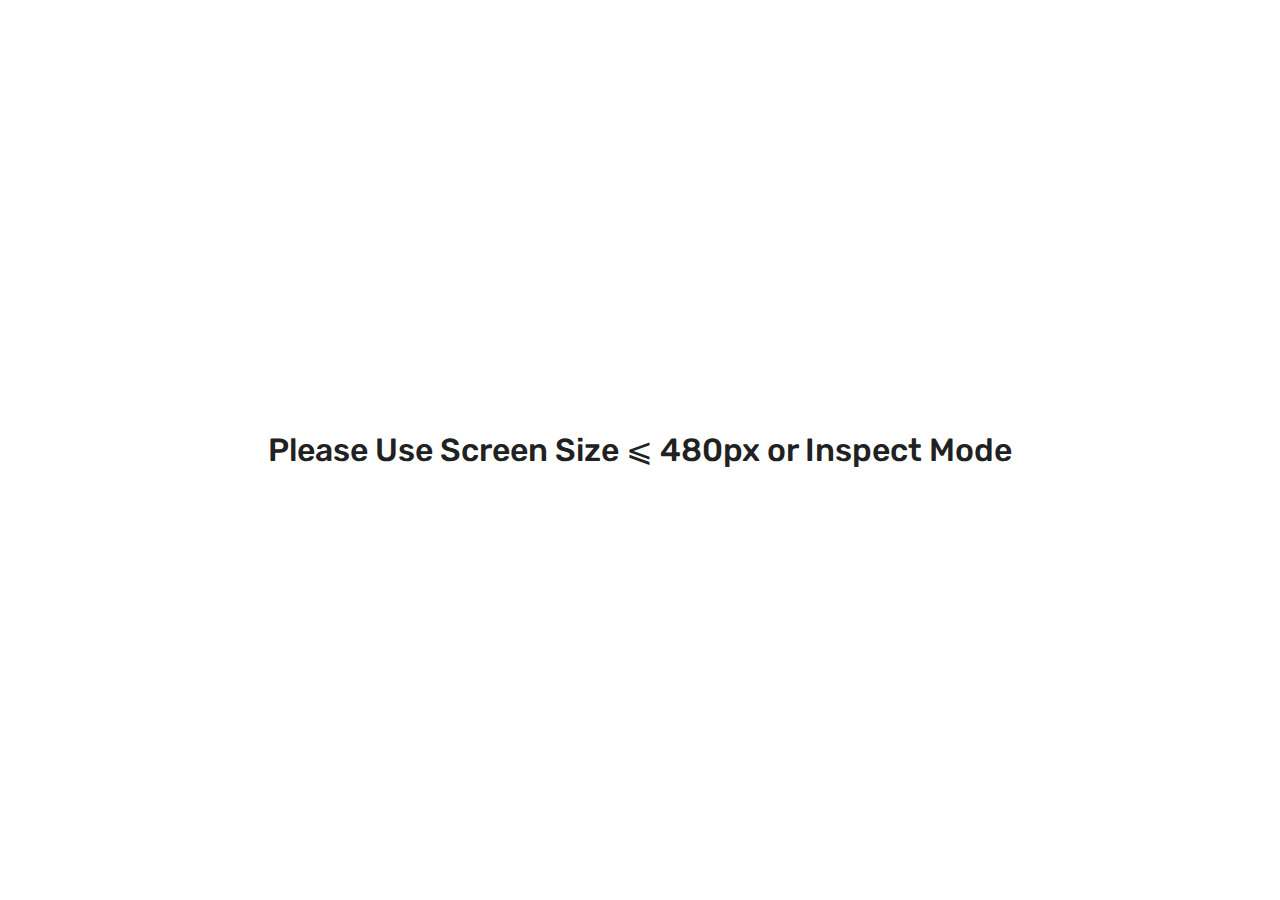
<file: index.html>
<!DOCTYPE html>
<html lang="en">

<head>
   <meta charset="UTF-8">
   <meta name="viewport" content="width=device-width, initial-scale=1.0">
   <title>eCom webApp - By shaikhsaad256@gmail.com</title>
   <link rel="stylesheet" href="CSS/index.css">
    <link rel="shortcut icon" href="Assets/Images/Favicon.png" type="image/x-icon">
</head>

<body>
   <div id="notice">Please Use Screen Size ⩽ 480px or Inspect Mode</div>

   <div id="main">
      <div id="nav">
         <div id="leftIcon"><img src="Assets/Icons/Menu.svg" alt=""></div>
         <div id="centerLogo">eCom</div>
         <div id="rightIcon"><img src="Assets/Icons/Notification.svg" alt=""></div>
      </div>

      <div id="productContainer">
         <div id="newCollection">
            <a href="product.html"><img src="Assets/Images/newCollection/image.jpg" alt=""></a>
            <a href="product.html"><img src="Assets/Images/newCollection/image-1.jpg" alt=""></a>
            <a href="product.html"><img src="Assets/Images/newCollection/image-2.jpg" alt=""></a>
            <a href="product.html"><img src="Assets/Images/newCollection/image-3.jpg" alt=""></a>
         </div>

         <div id="newArrival">
            <div id="title">
               <div id="heading">New Arrival</div>
               <div id="seeAll">See all</div>
            </div>
            <div id="cardSlider">
               <a href="product.html" id="productCard">
                  <img src="Assets/Images/newArrival/image.jpg" alt="">
                  <div id="productDetail">
                     <div id>Cream & Black Printed T-Shirt</div>
                     <div id>$59.99</div>
                  </div>
               </a>

               <a href="product.html" id="productCard">
                  <img src="Assets/Images/newArrival/image-1.jpg" alt="">
                  <div id="productDetail">
                     <div id>Cream & Black Printed Hoodie</div>
                     <div id>$99.99</div>
                  </div>
               </a>

               <a href="product.html" id="productCard">
                  <img src="Assets/Images/newArrival/image-2.jpg" alt="">
                  <div id="productDetail">
                     <div id>White & Black Printed Hoodie</div>
                     <div id>$99.99</div>
                  </div>
               </a>
            </div>
         </div>

         <div id="bestSeller">
            <div id="title">
               <div id="heading">Best Seller</div>
               <div id="seeAll">See all</div>
            </div>
            <div id="productCategories">
               <span class="selected">All</span>
               <span>Simple</span>
               <span>Printed</span>
               <span>Hoodie</span>
               <span>Shirt</span>
               <span>Simple</span>
               <span>Printed</span>
            </div>
            <div id="cardSlider">
               <a href="product.html" id="productCard">
                  <img src="Assets/Images/bestSeller/image.jpg" alt="">
                  <div id="productDetail">
                     <div id>Simple Black Printed T-Shirt</div>
                     <div id>$39.99</div>
                  </div>
               </a>

               <a href="product.html" id="productCard">
                  <img src="Assets/Images/bestSeller/image-1.jpg" alt="">
                  <div id="productDetail">
                     <div id>Grey & Black Printed T-Shirt</div>
                     <div id>$49.99</div>
                  </div>
               </a>

               <a href="product.html" id="productCard">
                  <img src="Assets/Images/bestSeller/image-2.jpg" alt="">
                  <div id="productDetail">
                     <div id>Multi Color Printed Hoodie</div>
                     <div id>$99.99</div>
                  </div>
               </a>
            </div>
         </div>
      </div>

      <div id="bottomNav">
         <img src="Assets/Icons/homeIcon.svg" alt="">
         <img src="Assets/Icons/cartIcon.svg" alt="">
         <img src="Assets/Icons/favouriteIcon.svg" alt="">
         <img src="Assets/Icons/userIcon.svg" alt="">
      </div>
   </div>
</body>

</html>
</file>
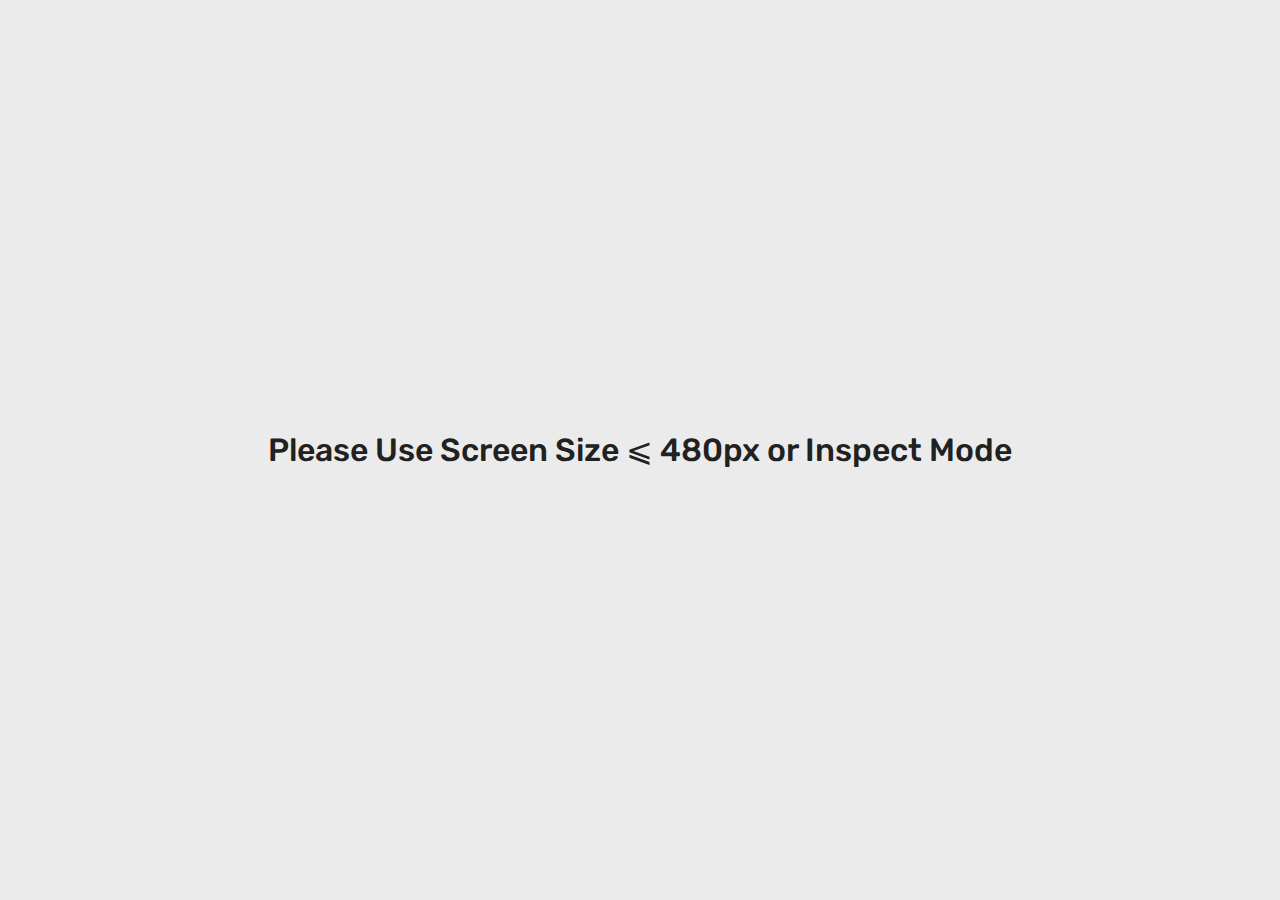
<file: product.html>
<!DOCTYPE html>
<html lang="en">

<head>
   <meta charset="UTF-8">
   <meta name="viewport" content="width=device-width, initial-scale=1.0">
   <title>eCom webApp - By shaikhsaad256@gmail.com</title>
   <link rel="stylesheet" href="CSS/product.css">
</head>

<body>
   <div id="notice">Please Use Screen Size ⩽ 480px or Inspect Mode</div>

   <div id="main">
      <div id="nav">
         <a href="index.html" id="leftIcon"><img src="Assets/Icons/backIcon.svg" alt=""></a>
         <div id="centerLogo">Product Details</div>
         <div id="rightIcon"><img src="Assets/Icons/moreIcon.svg" alt=""></div>
      </div>

      <div id="productContainer">
         <div id="upperContainer">
            <div id="imgContainer"> <img src="Assets/Images/newCollection/image.jpg" alt=""></div>
            <div id="imgContainer"> <img src="Assets/Images/newCollection/image.jpg" alt=""></div>
            <div id="imgContainer"> <img src="Assets/Images/newCollection/image.jpg" alt=""></div>
            <div id="imgContainer"> <img src="Assets/Images/newCollection/image.jpg" alt=""></div>
            <div id="imgContainer"> <img src="Assets/Images/newCollection/image.jpg" alt=""></div>
            <div id="imgContainer"> <img src="Assets/Images/newCollection/image.jpg" alt=""></div>
            <div id="imgContainer"> <img src="Assets/Images/newCollection/image.jpg" alt=""></div>
         </div>

         <div id="lowerContainer">

            <div id="topContainer">
               <div id="heading">
                  <div id="titles">
                     <div id="name">Grey Printed Jacket</div>
                     <div id="category">Men’s Jacket</div>
                  </div>
                  <img src="Assets/Icons/likeIcon.svg" alt="">
               </div>
               <div id="price">
                  <div id="finalPrice">$99.99</div>
                  <div id="discountedPrice">$100.00</div>
               </div>
               <div id="size">
                  <img src="Assets/Icons/sIcon.svg" alt="">
                  <img src="Assets/Icons/mIcon.svg" alt="">
                  <img src="Assets/Icons/lIcon.svg" alt="">
                  <img src="Assets/Icons/xlIcon.svg" alt="">
               </div>

               <div id="detail">
                  Lorem ipsum dolor sit amet, consectetur adipiscing elit, sed do eiusmod tempor incididunt ut labore et
                  dolore magna
                  aliqua. Ut enim ad minim veniam, quis nostrud exercitation ullamco laboris nisi ut aliquip ex ea
                  commodo consequat. Duis
                  aute irure dolor in reprehenderit in voluptate velit esse cillum dolore eu fugiat nulla pariatur.
                  Excepteur sint
                  occaecat cupidatat non proident, sunt in culpa qui officia deserunt mollit anim id est laborum
               </div>

            </div>
            <div id="bottomContainer">
               <div id="buttons">
                  <div id="leftBtn" class="minusBtn"><img src="Assets/Icons/minusBtn.svg" alt=""></div>
                  <div id="Display">1</div>
                  <div id="rightBtn" class="plusBtn"><img src="Assets/Icons/plusBtn.svg" alt=""></div>
               </div>
               <div id="addTocart">Add to cart</div>
            </div>
         </div>
      </div>
   </div>

   <script src="JS/product.js"></script>
</body>

</html>
</file>
<file: CSS/index.css>
@import url('https://fonts.googleapis.com/css2?family=Rubik:ital,wght@0,300..900;1,300..900&display=swap');

:root {

   --primary-color: #FF8D41;
   --white-color: #ffffff;
   --black-color: #212121;

}

* {
   margin: 0;
   padding: 0;
   scroll-behavior: smooth;
   box-sizing: border-box;
   transition: .5s;
   overflow-wrap: break-word;
}

html,
body {
   background-color: var(--white-color);
   overflow-x: hidden;
   width: 100dvw;
   height: 100dvh;
   color: var(--black-color);
   font-family: "Rubik", serif;
   scroll-behavior: smooth;
}

@media only screen and (max-width: 480px) {
   #notice {
      display: none;
   }

   #main {
      display: flex;
      width: 100%;
      height: 100%;
      justify-content: start;
      padding: 35px 0;
      flex-direction: column;
      overflow: hidden;
      position: relative;
      align-items: center;
      gap: 2rem;
      overflow: scroll;
      scrollbar-width: 0px;
      scrollbar-color: transparent transparent;

      #nav {
         width: 100%;
         height: fit-content;
         padding: 0 24px;
         display: flex;
         justify-content: space-between;
         align-items: center;

         #centerLogo {
            font-size: 1.375rem;
            font-weight: 700;
         }
      }

      #productContainer {
         height: fit-content;
         width: 100%;
         display: flex;
         flex-direction: column;
         gap: 24px;


         #newCollection {
            display: flex;
            width: 100%;
            padding: 0 24px;
            justify-content: start;
            align-items: center;
            gap: 16px;
            overflow: scroll;
            scrollbar-width: 0px;
            scrollbar-color: transparent transparent;

            img {
               border-radius: 24px;
            }
         }

         #newArrival,
         #bestSeller {
            display: flex;
            justify-content: center;
            align-items: center;
            flex-direction: column;
            gap: 1rem;

            #title {
               display: flex;
               justify-content: space-between;
               align-items: center;
               width: 100%;
               padding: 0 24px;

               #heading {
                  font-size: 1.125rem;
                  font-weight: 600;
                  color: #424242;
               }

               #seeAll {
                  font-size: 0.75rem;
                  font-weight: 500;
                  color: #BDBDBD;
               }
            }

            #productCategories {
               width: 100%;
               display: flex;
               padding: 0 24px;
               gap: 12px;
               justify-content: start;
               align-items: center;
               overflow: scroll;
               scrollbar-width: 0px;
               scrollbar-color: transparent transparent;

               span {
                  display: flex;
                  padding: 0.5rem 1rem;
                  justify-content: center;
                  align-items: center;
                  gap: 0.25rem;
                  border-radius: 1rem;
                  background: #F5F5F5;
                  color: #9E9E9E;
                  font-size: 0.75rem;
               }

               .selected {
                  background: var(--primary-color);
                  color: var(--white-color);
                  font-size: 0.75rem;
                  font-weight: 500;
               }
            }

            #cardSlider {
               display: flex;
               flex-direction: row;
               gap: 1rem;
               width: 100%;
               padding: 0 24px;
               justify-content: start;
               align-items: center;
               overflow: scroll;
               scrollbar-width: 0px;
               scrollbar-color: transparent transparent;

               #productCard {
                  text-decoration: none;
                  color: #212121;
                  height: fit-content;
                  width: 165px;
                  display: flex;
                  justify-content: start;
                  align-items: start;
                  flex-direction: column;
                  gap: 0.75rem;
               }

               #productDetail {
                  display: flex;
                  flex-direction: column;
                  align-items: flex-start;
                  gap: 0.25rem;
                  align-self: stretch;
                  font-size: 0.875rem;
                  font-weight: 500;
               }
            }
         }

         #bestSeller {
            #cardSlider {
               padding-bottom: 60px;

            }
         }
      }

      #bottomNav {
         position: absolute;
         position: fixed;
         bottom: 0;
         width: 100%;
         display: flex;
         padding: 24px 32px;
         justify-content: space-between;
         align-items: flex-start;
         border-top: 1px solid #FAFAFA;
         background: rgba(255, 255, 255, 0.80);
         backdrop-filter: blur(2.5px);
      }
   }
}

@media (min-width: 481px) and (max-width: 600px) {
   body {
      display: flex;
      justify-content: center;
      align-items: center;
      font-size: 1.3rem;
      font-weight: 500;
   }

   #notice {
      display: block;
   }

   #main {
      display: none;
   }
}

@media (min-width: 601px) and (max-width: 768px) {
   body {
      display: flex;
      justify-content: center;
      align-items: center;
      font-size: 1.4rem;
      font-weight: 500;
   }

   #notice {
      display: block;
   }

   #main {
      display: none;
   }
}

@media (min-width: 769px) and (max-width: 992px) {
   body {
      display: flex;
      justify-content: center;
      align-items: center;
      font-size: 1.5rem;
      font-weight: 500;
   }

   #notice {
      display: block;
   }

   #main {
      display: none;
   }
}

@media (min-width: 993px) and (max-width: 1200px) {
   body {
      display: flex;
      justify-content: center;
      align-items: center;
      font-size: 1.6rem;
      font-weight: 500;
   }

   #notice {
      display: block;
   }

   #main {
      display: none;
   }
}

@media (min-width: 1201px) and (max-width: 1600px) {
   body {
      display: flex;
      justify-content: center;
      align-items: center;
      font-size: 2rem;
      font-weight: 500;
   }

   #notice {
      display: block;
   }

   #main {
      display: none;
   }
}

@media (min-width: 1601px) {
   body {
      display: flex;
      justify-content: center;
      align-items: center;
      font-size: 2rem;
      font-weight: 500;
   }

   #notice {
      display: block;
   }

   #main {
      display: none;
   }
}
</file>
<file: CSS/product.css>
@import url('https://fonts.googleapis.com/css2?family=Rubik:ital,wght@0,300..900;1,300..900&display=swap');

:root {

   --primary-color: #FF8D41;
   --white-color: #ffffff;
   --black-color: #212121;

}

* {
   margin: 0;
   padding: 0;
   scroll-behavior: smooth;
   box-sizing: border-box;
   transition: .5s;
   overflow-wrap: break-word;
}

html,
body {
   background-color: #EBEBEB;
   overflow-x: hidden;
   width: 100dvw;
   height: 100dvh;
   color: var(--black-color);
   font-family: "Rubik", serif;
   scroll-behavior: smooth;
}

@media only screen and (max-width: 480px) {
   #notice {
      display: none;
   }

   #main {
      display: flex;
      width: 100%;
      height: 100%;
      justify-content: start;
      padding: 35px 0 0 0;
      flex-direction: column;
      overflow: hidden;
      position: relative;
      align-items: center;
      gap: 2rem;
      overflow: scroll;
      scrollbar-width: 0px;
      scrollbar-color: transparent transparent;

      #nav {
         width: 100%;
         height: fit-content;
         padding: 0 24px;
         display: flex;
         justify-content: space-between;
         align-items: center;
         position: absolute;

         #centerLogo {
            font-size: 1rem;
            font-weight: 500;
            color: #424242;
         }
      }

      #productContainer {
         height: 100%;
         width: 100%;
         display: flex;
         flex-direction: column;

         #upperContainer {
            display: flex;
            width: 100%;
            height: 45%;
            padding: 12px 24px;
            justify-content: center;
            align-items: end;
            gap: 8px;
            overflow: scroll;
            background-image: url(../Assets/Images/bg.png);
            background-repeat: no-repeat;
            background-position: center center;
            background-size: contain;

            #imgContainer {
               height: 44px;
               width: 44px;
               display: flex;
               justify-content: center;
               align-items: center;
               overflow: hidden;
               background-color: #EBEBEB;
               border-radius: 8px;
               border: 1.5px solid #FFFFFF;

               img {
                  height: 37px;
                  width: 34px;
               }

               &:first-child {
                  border-color: #FF8D41;
               }
            }
         }

         #lowerContainer {
            height: 55%;
            display: flex;
            justify-content: space-between;
            align-items: center;
            flex-direction: column;
            background-color: #ffffff;
            padding: 16px 24px 35px 24px;

            #topContainer {
               height: fit-content;
               width: 100%;
               display: flex;
               flex-direction: column;

               #heading {
                  height: fit-content;
                  width: 100%;
                  display: flex;
                  flex-direction: row;
                  justify-content: space-between;
                  align-items: start;
                  margin-bottom: 12px;

                  #titles {
                     display: flex;
                     flex-direction: column;
                     align-items: flex-start;
                     gap: 8px;

                     #name {
                        color: #424242;
                        font-size: 18px;
                        font-weight: 600;
                        letter-spacing: 0.2px;
                     }

                     #category {
                        color: #9E9E9E;
                        font-size: 12px;
                        font-weight: 500;
                        letter-spacing: 0.2px;
                     }
                  }
               }

               #price {
                  display: flex;
                  justify-content: start;
                  align-items: center;
                  gap: 12px;
                  margin-bottom: 16px;

                  #finalPrice {
                     color: #424242;
                     font-size: 18px;
                     font-weight: 600;
                     line-height: 140%;
                     letter-spacing: 0.2px;
                  }

                  #discountedPrice {
                     color: #FF4C51;
                     font-size: 14px;
                     font-weight: 500;
                     line-height: 140%;
                     letter-spacing: 0.2px;
                     text-decoration-line: line-through;
                  }
               }

               #size {
                  display: flex;
                  justify-content: start;
                  align-items: center;
                  gap: 12px;
                  margin-bottom: 16px;
               }

               #detail {
                  width: 100%;
                  height: fit-content;
                  display: -webkit-box;
                  -webkit-box-orient: vertical;
                  -webkit-line-clamp: 3;
                  color: #9E9E9E;
                  font-size: 14px;
                  font-weight: 400;
                  line-height: 140%;
                  letter-spacing: 0.2px;
                  overflow: hidden;
                  position: relative;
               }

               #detail.read-more:after {
                  content: " Read More";
                  color: #212121;
                  cursor: pointer;
               }

               #detail.full-text {
                  -webkit-line-clamp: unset;
                  overflow: unset;
               }
            }

            #bottomContainer {
               height: fit-content;
               width: 100%;
               display: flex;
               justify-content: center;
               align-items: center;
               gap: 12px;

               #addTocart {
                  order: 2;
                  height: 100%;
                  display: flex;
                  justify-content: center;
                  align-items: center;
                  border-radius: 999999px;
                  background: #FF8D41;
                  color: #ffffff;
                  flex-grow: 1;
                  font-size: 14px;
                  font-weight: 600;
               }

               #buttons {
                  order: 1;
                  height: fit-content;
                  width: fit-content;
                  display: flex;
                  flex-direction: row;
                  padding: 8px;
                  justify-content: center;
                  align-items: center;
                  gap: 8px;
                  border-radius: 999999px;
                  background: #FAFAFA;
               }
            }
         }
      }
   }
}

@media (min-width: 481px) and (max-width: 600px) {
   body {
      display: flex;
      justify-content: center;
      align-items: center;
      font-size: 1.3rem;
      font-weight: 500;
   }

   #notice {
      display: block;
   }

   #main {
      display: none;
   }
}

@media (min-width: 601px) and (max-width: 768px) {
   body {
      display: flex;
      justify-content: center;
      align-items: center;
      font-size: 1.4rem;
      font-weight: 500;
   }

   #notice {
      display: block;
   }

   #main {
      display: none;
   }
}

@media (min-width: 769px) and (max-width: 992px) {
   body {
      display: flex;
      justify-content: center;
      align-items: center;
      font-size: 1.5rem;
      font-weight: 500;
   }

   #notice {
      display: block;
   }

   #main {
      display: none;
   }
}

@media (min-width: 993px) and (max-width: 1200px) {
   body {
      display: flex;
      justify-content: center;
      align-items: center;
      font-size: 1.6rem;
      font-weight: 500;
   }

   #notice {
      display: block;
   }

   #main {
      display: none;
   }
}

@media (min-width: 1201px) and (max-width: 1600px) {
   body {
      display: flex;
      justify-content: center;
      align-items: center;
      font-size: 2rem;
      font-weight: 500;
   }

   #notice {
      display: block;
   }

   #main {
      display: none;
   }
}

@media (min-width: 1601px) {
   body {
      display: flex;
      justify-content: center;
      align-items: center;
      font-size: 2rem;
      font-weight: 500;
   }

   #notice {
      display: block;
   }

   #main {
      display: none;
   }
}
</file>
